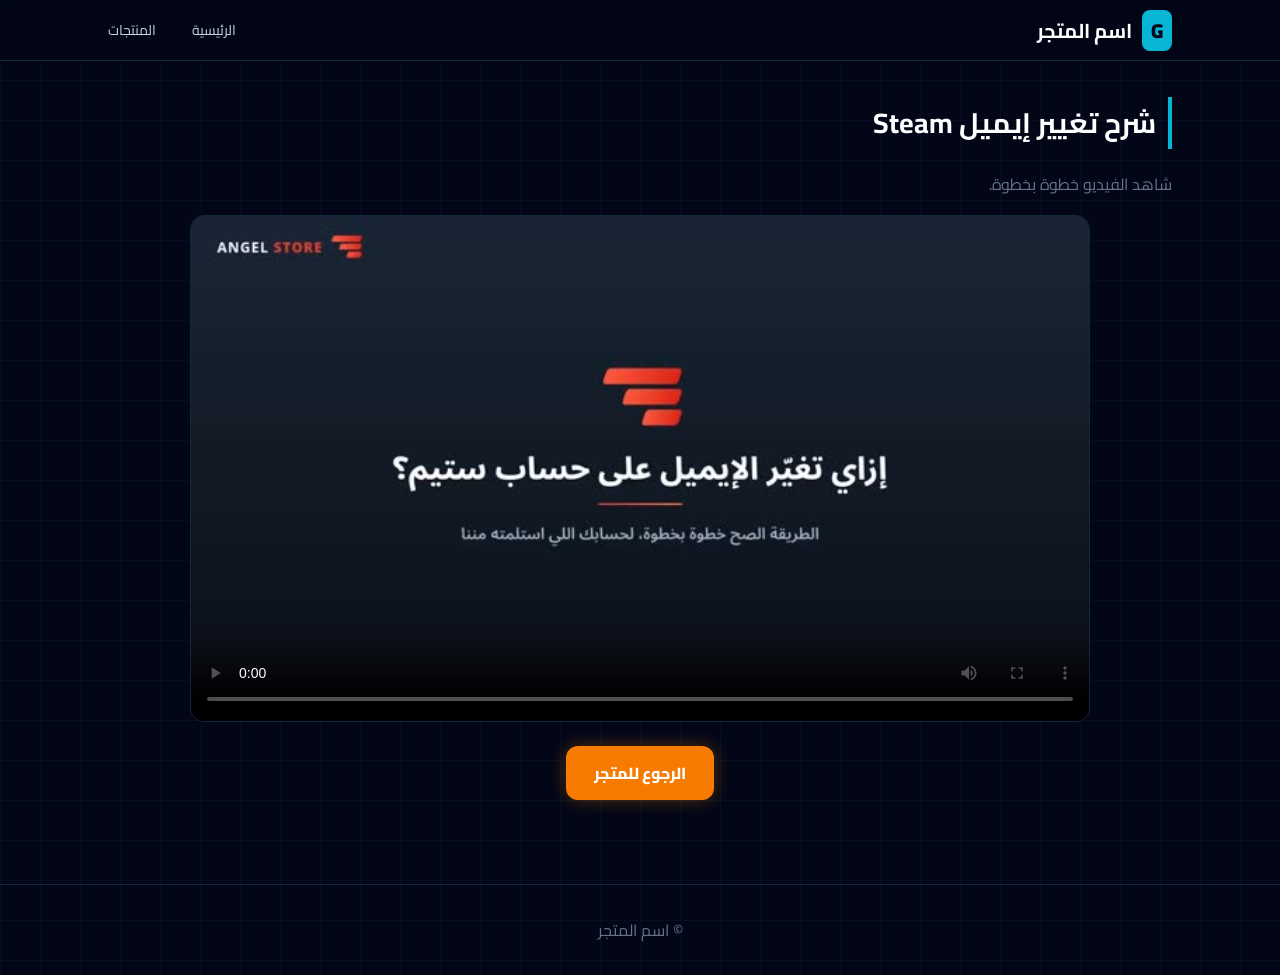
<file: tutorial.html>
<!DOCTYPE html>
<html lang="ar" dir="rtl"><head><meta charset="UTF-8"><meta name="viewport" content="width=device-width,initial-scale=1">
<title>شرح تغيير إيميل Steam | اسم المتجر</title>
<link href="https://fonts.googleapis.com/css2?family=Cairo:wght@400;600;800;900&display=swap" rel="stylesheet">
<link rel="stylesheet" href="style.css"><link rel="stylesheet" href="shop.css">
<style>.vid{max-width:900px;margin:0 auto}.vid video{width:100%;border-radius:14px;border:1px solid #0e2a3a;background:#000;display:block}.back{margin:24px 0;text-align:center}.tut{padding-top:36px;padding-bottom:30px}.tn{display:flex;gap:14px}.tn a{color:#cbd5e1;font-size:14px}@media(max-width:600px){.tn{display:none}}</style></head><body>
<header><div class="wrap nav"><a class="logo" href="index.html"><span>G</span> <b class="sn">اسم المتجر</b></a>
<nav class="tn"><a href="index.html">الرئيسية</a><a href="index.html#products">المنتجات</a></nav></div></header>
<section class="wrap tut"><h2>شرح تغيير إيميل Steam</h2>
<p class="muted" style="margin-bottom:16px">شاهد الفيديو خطوة بخطوة.</p>
<div class="vid"><video controls preload="metadata" poster="[data-uri]" playsinline><source src="https://mzimwmuyudankndbzvve.supabase.co/storage/v1/object/public/product-images/steam-email-change.mp4" type="video/mp4">المتصفح لا يدعم تشغيل الفيديو.</video></div>
<div class="back"><a class="btn" href="index.html">الرجوع للمتجر</a></div></section>
<footer><p>© <span class="sn">اسم المتجر</span></p></footer>
</body></html>
</file>
<file: style.css>
*{box-sizing:border-box;margin:0}html{scroll-behavior:smooth}
body{font-family:Cairo,sans-serif;background:#020617;color:#fff;background-image:linear-gradient(rgba(6,182,212,.05) 1px,transparent 1px),linear-gradient(90deg,rgba(6,182,212,.05) 1px,transparent 1px);background-size:40px 40px;overflow-x:hidden}
.wrap{max-width:1100px;margin:auto;padding:0 18px}a{color:inherit;text-decoration:none}
header{position:sticky;top:0;background:rgba(2,6,23,.9);backdrop-filter:blur(8px);border-bottom:1px solid #0e2a3a;z-index:5}
.nav{display:flex;align-items:center;justify-content:space-between;height:60px;position:relative}
.logo{font-weight:900;font-size:20px}.logo span{background:#06b6d4;color:#020617;padding:2px 9px;border-radius:8px;margin-left:6px}
nav a{margin-right:22px;color:#cbd5e1}nav a:hover{color:#06b6d4}
#burger{display:none;background:none;border:1px solid #06b6d4;color:#06b6d4;font-size:22px;border-radius:8px;padding:2px 10px}
.hero{padding:90px 0 70px;text-align:center}.hero h1{font-size:clamp(40px,9vw,72px);font-weight:900}.hero h1 b{color:#06b6d4;text-shadow:0 0 25px rgba(6,182,212,.6)}
.tag{display:inline-block;background:rgba(6,182,212,.12);color:#22d3ee;padding:6px 16px;border-radius:20px;margin-bottom:16px}
.sub{color:#94a3b8;max-width:560px;margin:14px auto 28px;font-size:18px}
.btn{display:inline-block;background:#f77b00;color:#fff;font-weight:800;padding:12px 28px;border-radius:12px;box-shadow:0 0 18px rgba(247,123,0,.35)}
.btn.ghost{background:transparent;border:1px solid #06b6d4;box-shadow:none;margin-right:10px}.btn.sm{padding:6px 20px;margin-top:8px}
section{padding:36px 18px}h2{font-size:28px;margin-bottom:20px;border-right:4px solid #06b6d4;padding-right:12px}
.grid{display:grid;gap:16px}.cats{grid-template-columns:repeat(5,1fr)}.prods,.steps{grid-template-columns:repeat(4,1fr)}
.card{background:#07122a;border:1px solid #0e2a3a;border-radius:16px;padding:20px;text-align:center;transition:.2s}
.card:hover{border-color:#06b6d4;transform:translateY(-3px)}.card i{font-size:34px;font-style:normal}.card p{color:#94a3b8;font-size:14px}
.ph{height:130px;border-radius:10px;background:#0b1d3a;display:grid;place-items:center;color:#475569;margin-bottom:10px}
.price{color:#f77b00!important;font-weight:800;font-size:18px!important}.steps b{font-size:30px;color:#06b6d4}
.contact a:not(.btn){color:#22d3ee}footer{text-align:center;padding:30px;color:#64748b;border-top:1px solid #0e2a3a;margin-top:30px}
@media(max-width:800px){.cats{grid-template-columns:repeat(2,1fr)}.prods,.steps{grid-template-columns:repeat(2,1fr)}
#burger{display:block}nav{display:none;position:absolute;top:60px;right:0;left:0;background:#020617;border-bottom:1px solid #0e2a3a;padding:10px 18px}
nav.open{display:block}nav a{display:block;margin:0;padding:10px 0}.hero{padding:60px 0 40px}}
</file>
<file: shop.css>
.hr{display:flex;gap:8px;align-items:center}.pill{background:#07122a;border:1px solid #0e2a3a;color:#fff;border-radius:20px;padding:5px 12px;font-family:inherit;cursor:pointer}
.pill i{font-style:normal;background:#f77b00;border-radius:10px;padding:0 7px;margin-right:4px}
.tools{display:flex;gap:10px;margin-bottom:16px}.tools input,.tools select,.box input,.box select,.box textarea{background:#07122a;border:1px solid #0e2a3a;color:#fff;border-radius:10px;padding:10px;font-family:inherit;font-size:15px;width:100%}.tools input{flex:2}.tools select{flex:1}
.prods{grid-template-columns:repeat(4,1fr)}.prod .ph{overflow:hidden;height:auto;aspect-ratio:460/215;font-size:34px;font-weight:900;color:#06b6d4}.prod img{width:100%;height:100%;object-fit:cover}
.prod h3{font-size:16px;min-height:44px}.muted{color:#64748b}.oos{opacity:.5}
.modal{position:fixed;inset:0;background:rgba(0,0,0,.7);display:flex;align-items:center;justify-content:center;z-index:20;padding:14px}.modal[hidden],.toast[hidden]{display:none}
.box{background:#07122a;border:1px solid #06b6d4;border-radius:16px;padding:22px;max-width:440px;width:100%;max-height:90vh;overflow:auto;position:relative}
.box h3{margin-bottom:12px}.box label{display:block;margin:10px 0 4px;color:#94a3b8;font-size:14px}.x{position:absolute;left:12px;top:10px;background:none;border:0;color:#fff;font-size:20px;cursor:pointer}
.row{display:flex;justify-content:space-between;align-items:center;gap:8px;padding:8px 0;border-bottom:1px solid #0e2a3a}.row button{background:none;border:1px solid #475569;color:#fff;border-radius:6px;cursor:pointer;padding:0 8px}
.toast{position:fixed;bottom:20px;right:50%;transform:translateX(50%);background:#06b6d4;color:#020617;font-weight:800;padding:10px 20px;border-radius:12px;z-index:30}
.btn{border:0;font-family:inherit;cursor:pointer;font-size:16px}.btn.block{display:block;width:100%;margin-top:14px;text-align:center}.link{background:none;border:0;color:#22d3ee;cursor:pointer;font-family:inherit;margin-top:10px}
.err{color:#f87171;margin-top:8px;font-size:14px}
.tbl{width:100%;border-collapse:collapse;font-size:14px}.tbl td,.tbl th{border-bottom:1px solid #0e2a3a;padding:8px;text-align:right}
.tbl input,.tbl select{width:100%;min-width:70px}
@media(max-width:800px){.prods{grid-template-columns:repeat(2,1fr)}.tools{flex-direction:column}.hr .pill{font-size:13px;padding:4px 9px}}
</file>
